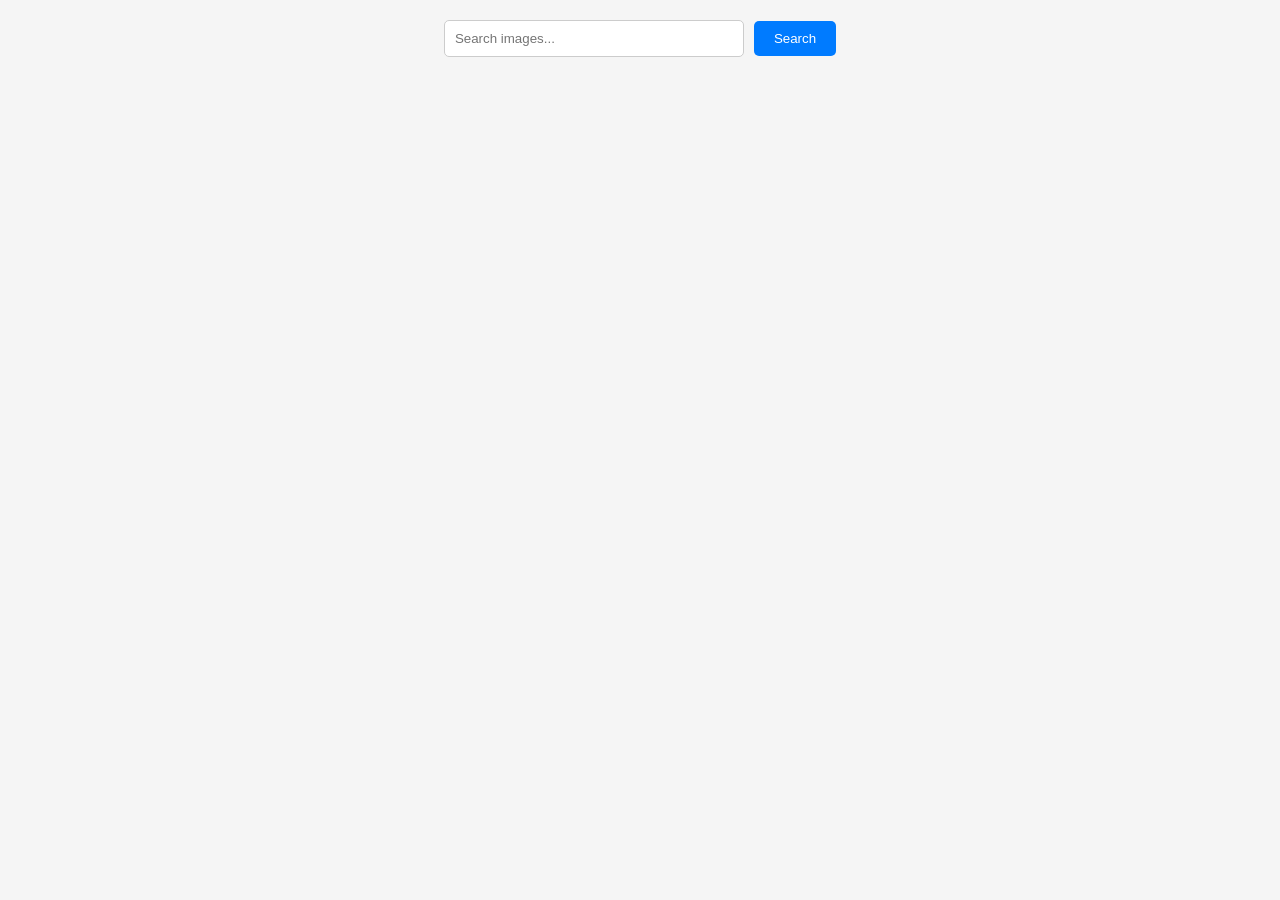
<file: src/index.html>
<!DOCTYPE html>
<html lang="en">
  <head>
    <meta charset="UTF-8" />
    <meta name="viewport" content="width=device-width, initial-scale=1.0" />
    <title>goit-js-hw-12</title>
    <link rel="stylesheet" href="./css/style.css" />
  </head>
  <body>
    <form class="form">
      <input
        class="search"
        name="search"
        placeholder="Search images..."
        type="search"
      />
      <button class="button" type="submit">Search</button>
    </form>

    <ul class="gallery"></ul>

    <div class="center">
      <button class="load-more">Load more</button>
    </div>

    <div class="center">
      <span class="loader"></span>
    </div>

    <script type="module" src="./main.js"></script>
  </body>
</html>
</file>
<file: src/css/style.css>
body {
  font-family: 'Segoe UI', Tahoma, Geneva, Verdana, sans-serif;
  margin: 0;
  padding: 20px;
  background-color: #f5f5f5;
}

.form {
  display: flex;
  justify-content: center;
  align-items: center;
  margin-bottom: 30px;
}

.form button {
  padding: 10px 20px;
  border: none;
  border-radius: 5px;
  background-color: #007bff;
  color: white;
  cursor: pointer;
  margin-left: 10px;
  transition: background-color 0.3s ease;
}

.form button:hover {
  background-color: #0056b3;
}

.form input {
  padding: 10px;
  border: 1px solid #ccc;
  border-radius: 5px;
  width: 300px;
}

.gallery {
  display: flex;
  list-style: none;
  justify-content: center;
  align-items: center;
  flex-wrap: wrap;
  gap: 20px;
  padding: 0;
  margin: 20px 0;
}

.gallery ul {
  display: flex;
  gap: 10px;
  justify-content: space-evenly;
  align-items: center;
  list-style: none;
  margin: 10px 0;
  padding: 10px;
  background-color: white;
  border-bottom-left-radius: 5px;
  border-bottom-right-radius: 5px;
}

.gallery ul li {
  display: flex;
  gap: 5px;
  flex-direction: column;
  align-items: center;
  justify-content: center;
  text-align: center;
  font-size: 12px;
  color: #666;
}

.gallery-item {
  border: 1px solid #ddd;
  border-radius: 8px;
  overflow: hidden;
  box-shadow: 0 2px 8px rgba(0, 0, 0, 0.1);
  transition: transform 0.3s ease, box-shadow 0.3s ease;
  background-color: white;
}

.gallery-item:hover {
  transform: translateY(-5px);
  box-shadow: 0 4px 16px rgba(0, 0, 0, 0.15);
}

.gallery-item img {
  border-top-left-radius: 8px;
  border-top-right-radius: 8px;
  display: block;
  width: 100%;
  height: 200px;
  object-fit: cover;
}

.loader {
  display: none;
  width: 48px;
  height: 48px;
  border: 5px solid;
  border-color: #ff3d00 transparent;
  border-radius: 50%;
  box-sizing: border-box;
  animation: rotation 1s linear infinite;
}

@keyframes rotation {
  0% {
    transform: rotate(0deg);
  }

  100% {
    transform: rotate(360deg);
  }
}
.load-more {
  display: none;
  padding: 10px 20px;
  border: none;
  border-radius: 5px;
  background-color: #007bff;
  color: white;
  cursor: pointer;
  transition: background-color 0.3s ease;
  margin: 20px 0;
}

.load-more:hover {
  background-color: #0056b3;
}
.center {
  display: flex;
  justify-content: center;
  align-items: center;
  margin: 20px 0;
}

/* Responsive Design */
@media (max-width: 768px) {
  .form {
    flex-direction: column;
    gap: 10px;
  }

  .form input {
    width: 280px;
  }

  .form button {
    margin-left: 0;
  }

  .gallery {
    gap: 15px;
  }

  .gallery-item img {
    width: 300px;
  }

  body {
    padding: 10px;
  }
}

@media (max-width: 480px) {
  .form input {
    width: 250px;
  }

  .gallery-item img {
    width: 280px;
  }

  .gallery ul {
    gap: 5px;
    padding: 8px;
  }

  .gallery ul li {
    font-size: 10px;
  }
}
</file>
